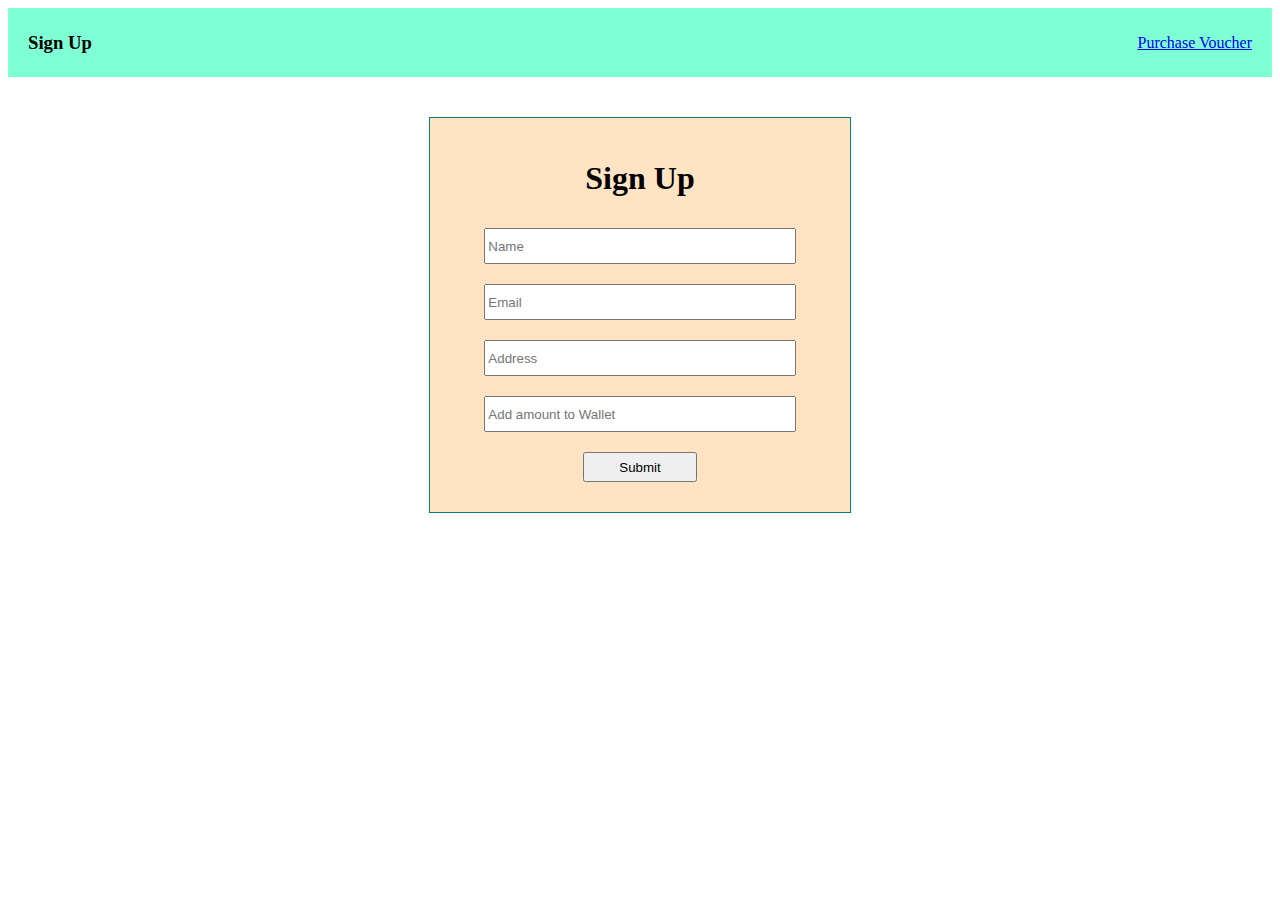
<file: index.html>
<!DOCTYPE html>
<html lang="en">
  <head>
    <meta charset="UTF-8" />
    <meta http-equiv="X-UA-Compatible" content="IE=edge" />
    <meta name="viewport" content="width=device-width, initial-scale=1.0" />
    <link rel="stylesheet" href="./styles/index.css" />
    <title>Home</title>
  </head>
  <body>
    <div id="navbar">
      <h3>Sign Up</h3>
      <a href="voucher.html">Purchase Voucher</a>
    </div>
    <div id="form">
      <h1>Sign Up</h1>
      <input type="text" id="name" placeholder="Name" />
      <input type="text" id="email" placeholder="Email" />
      <input type="text" id="address" placeholder="Address" />
      <input type="number" id="amount" placeholder="Add amount to Wallet" />
      <button id="submit" onclick="submit()">Submit</button>
    </div>
  </body>
</html>
<script src="./scripts/main.js"></script>
</file>
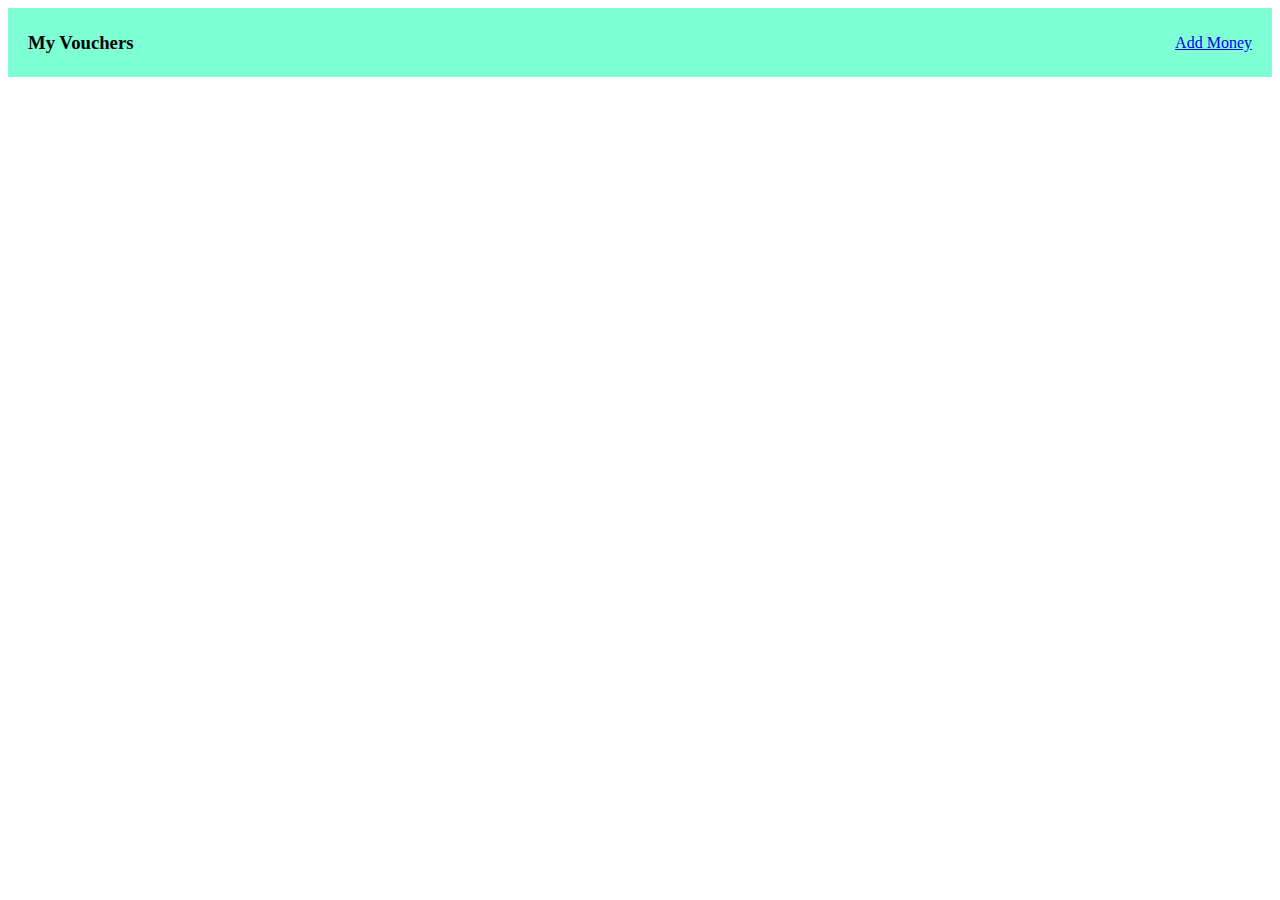
<file: purchase.html>
<!DOCTYPE html>
<html lang="en">
  <head>
    <meta charset="UTF-8" />
    <meta http-equiv="X-UA-Compatible" content="IE=edge" />
    <meta name="viewport" content="width=device-width, initial-scale=1.0" />
    <link rel="stylesheet" href="./styles/purchase.css" />
    <title>Purchases</title>
  </head>
  <body>
    <div id="navbar">
      <h3>My Vouchers</h3>
      <h3 id="wallet_balance"></h3>
      <a href="index.html">Add Money</a>
    </div>
    <div id="purchased_vouchers"></div>
  </body>
</html>
<script src="./scripts/purchase.js"></script>
</file>
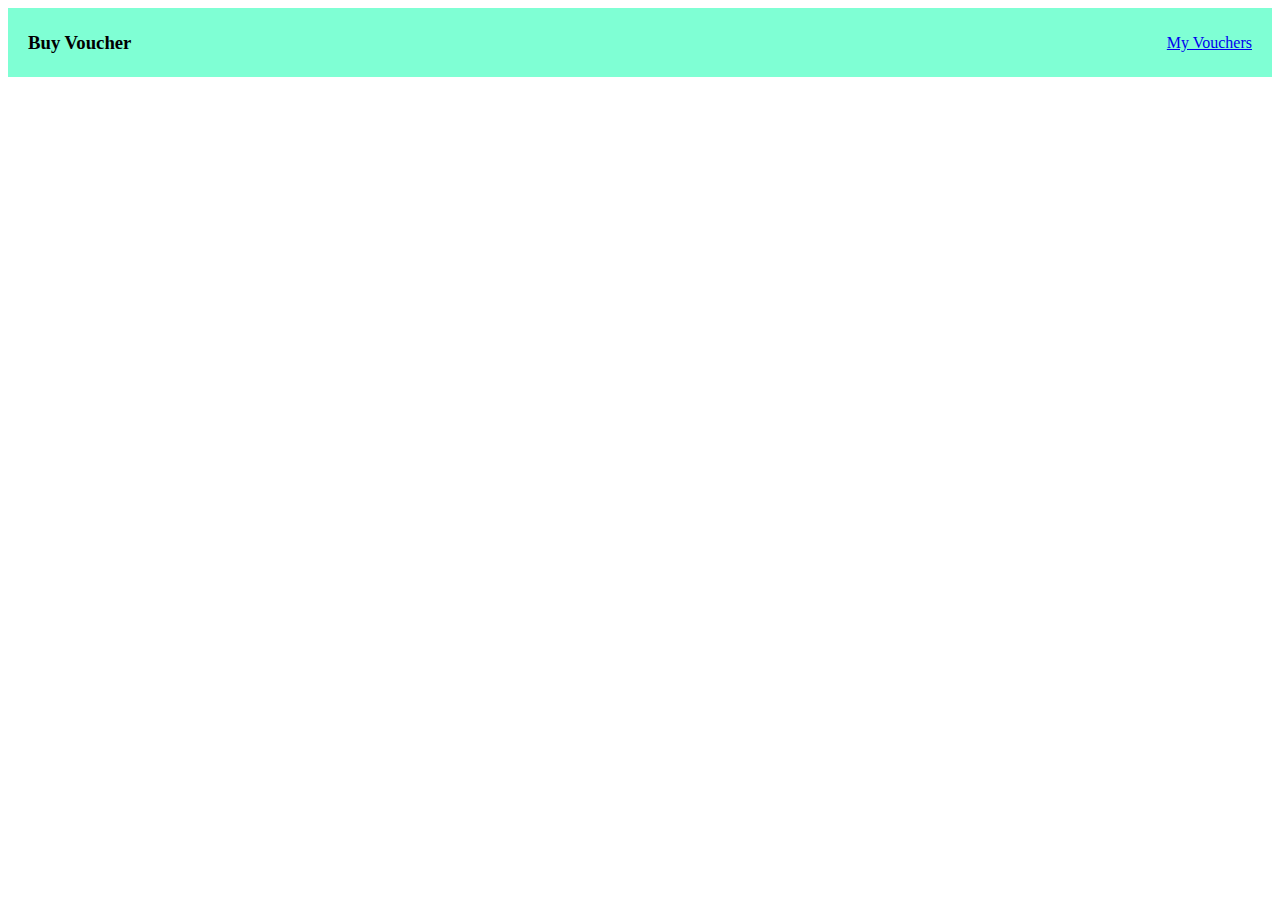
<file: voucher.html>
<!DOCTYPE html>
<html lang="en">
  <head>
    <meta charset="UTF-8" />
    <meta http-equiv="X-UA-Compatible" content="IE=edge" />
    <meta name="viewport" content="width=device-width, initial-scale=1.0" />
    <link rel="stylesheet" href="./styles/voucher.css" />
    <title>Document</title>
  </head>
  <body>
    <div id="navbar">
      <h3>Buy Voucher</h3>
      <h3 id="wallet_balance"></h3>
      <a href="purchase.html">My Vouchers</a>
    </div>
    <div id="voucher_list"></div>
  </body>
</html>
<script src="./scripts/voucher.js"></script>
</file>
<file: styles/index.css>
#navbar{
    display: flex;
    justify-content: space-between;
    padding: 5px 20px;
    background-color: aquamarine;
    align-items: center;
}

#form{
    width: 30%;
    padding: 20px;
    background-color: bisque;
    border: 1px solid teal;
    margin: 40px auto;
    display: flex;
    flex-direction: column;
    align-items: center;
}

#form input{
    width: 80%;
    height: 30px;
    margin: 10px;
    
}

#form button{
    width: 30%;
    height: 30px;
    margin: 10px;
}
</file>
<file: styles/purchase.css>
#navbar {
    display: flex;
    justify-content: space-between;
    padding: 5px 20px;
    background-color: aquamarine;
    align-items: center;
}

#purchased_vouchers{
    display: grid;
    grid-template-columns: auto auto auto auto;
    grid-gap: 30px;
    margin: 20px;
}

.voucher {
    border: 1px solid teal;
    display: flex;
    flex-direction: column;
    align-items: center;
    padding: 10px;
}
</file>
<file: styles/voucher.css>
#navbar {
    display: flex;
    justify-content: space-between;
    padding: 5px 20px;
    background-color: aquamarine;
    align-items: center;
}

#voucher_list{
    display: grid;
    grid-template-columns: auto auto auto auto;
    grid-gap: 30px;
    margin: 20px;
}

.voucher{
    border: 1px solid teal;
    display: flex;
    flex-direction: column;
    align-items: center;
    padding: 10px;
}
</file>
